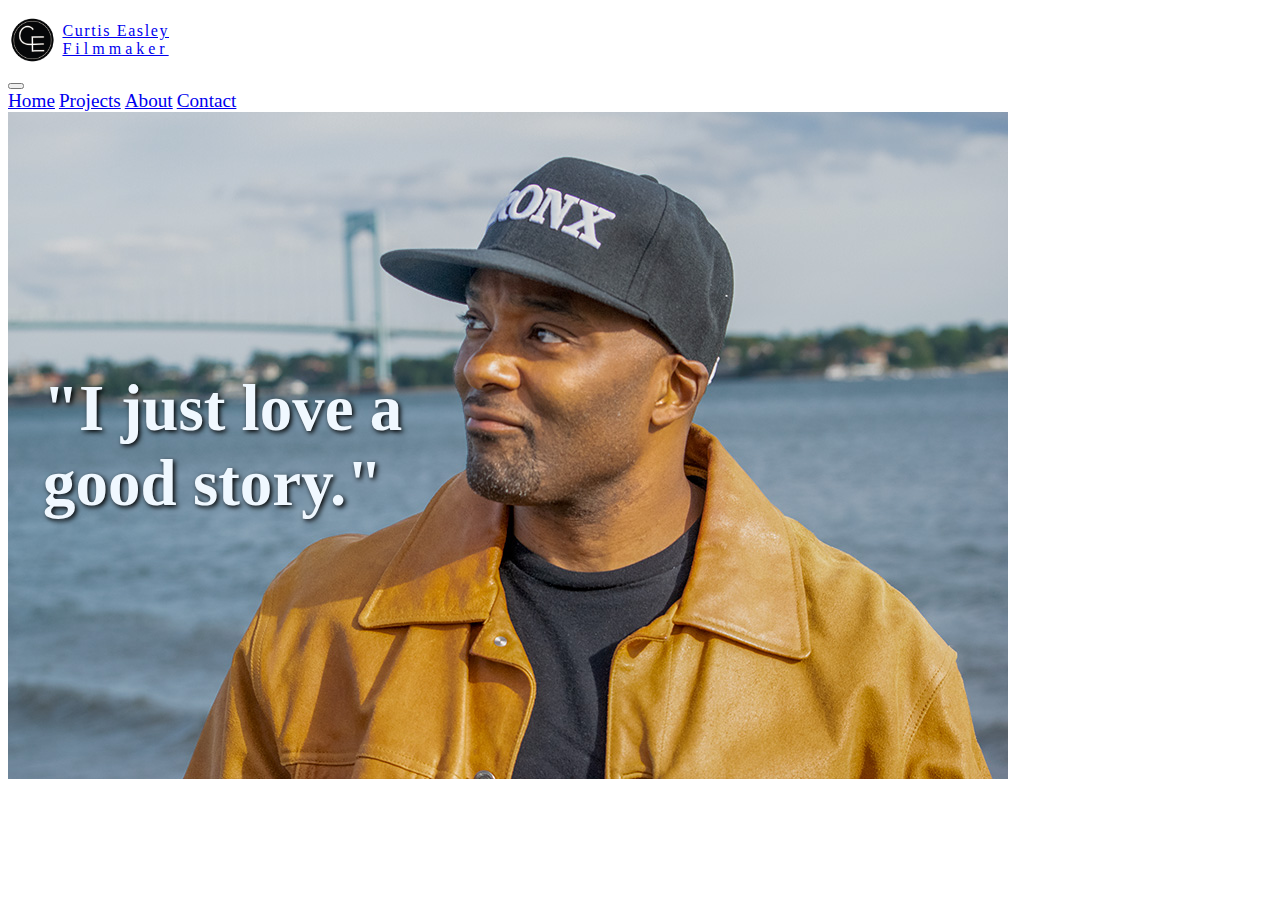
<file: index.html>
<!DOCTYPE html>
<html lang="en">
  <head>
    <meta charset="utf-8" />
    <meta name="viewport" content="width=device-width, initial-scale=1" />
    <title>Curtis-Filmmaker</title>
    <link rel="stylesheet" href="style.css" />
    <link
      rel="shortcut icon"
      href="/images/ce_favicon_logo.png"
      type="image/x-icon"
    />
    <link
      href="https://cdn.jsdelivr.net/npm/bootstrap@5.3.2/dist/css/bootstrap.min.css"
      rel="stylesheet"
      integrity="sha384-T3c6CoIi6uLrA9TneNEoa7RxnatzjcDSCmG1MXxSR1GAsXEV/Dwwykc2MPK8M2HN"
      crossorigin="anonymous"
    />
  </head>
  <body>
    <nav class="navbar navbar-expand-lg bg-body-tertiary">
      <div class="container-fluid">
        <a class="brand_link navbar-brand" href="./index.html"
          ><img
            class="logo_pic"
            src="/images/ce_favicon_logo.png"
            alt="Curtis Logo"
          />
          <div class="name_box">
            <div class="c_easley d-none d-sm-block">
              Curtis Easley <span class="filmmaker">Filmmaker</span>
            </div>
          </div>
        </a>
        <button
          class="navbar-toggler"
          type="button"
          data-bs-toggle="collapse"
          data-bs-target="#navbarNavAltMarkup"
          aria-controls="navbarNavAltMarkup"
          aria-expanded="false"
          aria-label="Toggle navigation"
        >
          <span class="navbar-toggler-icon"></span>
        </button>
        <div
          class="menu_links collapse navbar-collapse justify-content-end"
          id="navbarNavAltMarkup"
        >
          <div class="navbar-nav fw-bolder navbar navbar-dark bg-dark px-3">
            <a
              class="menu nav-link active"
              aria-current="page"
              href="./index.html"
              >Home</a
            >
            <a class="menu nav-link" href="./projects.html">Projects</a>
            <a class="menu nav-link" href="./about.html">About</a>
            <a class="menu nav-link" href="./contact.html">Contact</a>
          </div>
        </div>
      </div>
    </nav>
    <main>
      <article>
        <div class="pic_container">
          <h1 class="headline text-capitalize d-none d-md-block">
            "I just love a good story."
          </h1>
          <img
            class="vw-100"
            src="./images/Curtis_ws_bridge_1000x667.jpg"
            alt="Curtis Easley"
          />
        </div>
      </article>
    </main>
    <script
      src="https://cdn.jsdelivr.net/npm/bootstrap@5.3.2/dist/js/bootstrap.bundle.min.js"
      integrity="sha384-C6RzsynM9kWDrMNeT87bh95OGNyZPhcTNXj1NW7RuBCsyN/o0jlpcV8Qyq46cDfL"
      crossorigin="anonymous"
    ></script>
  </body>
</html>
</file>
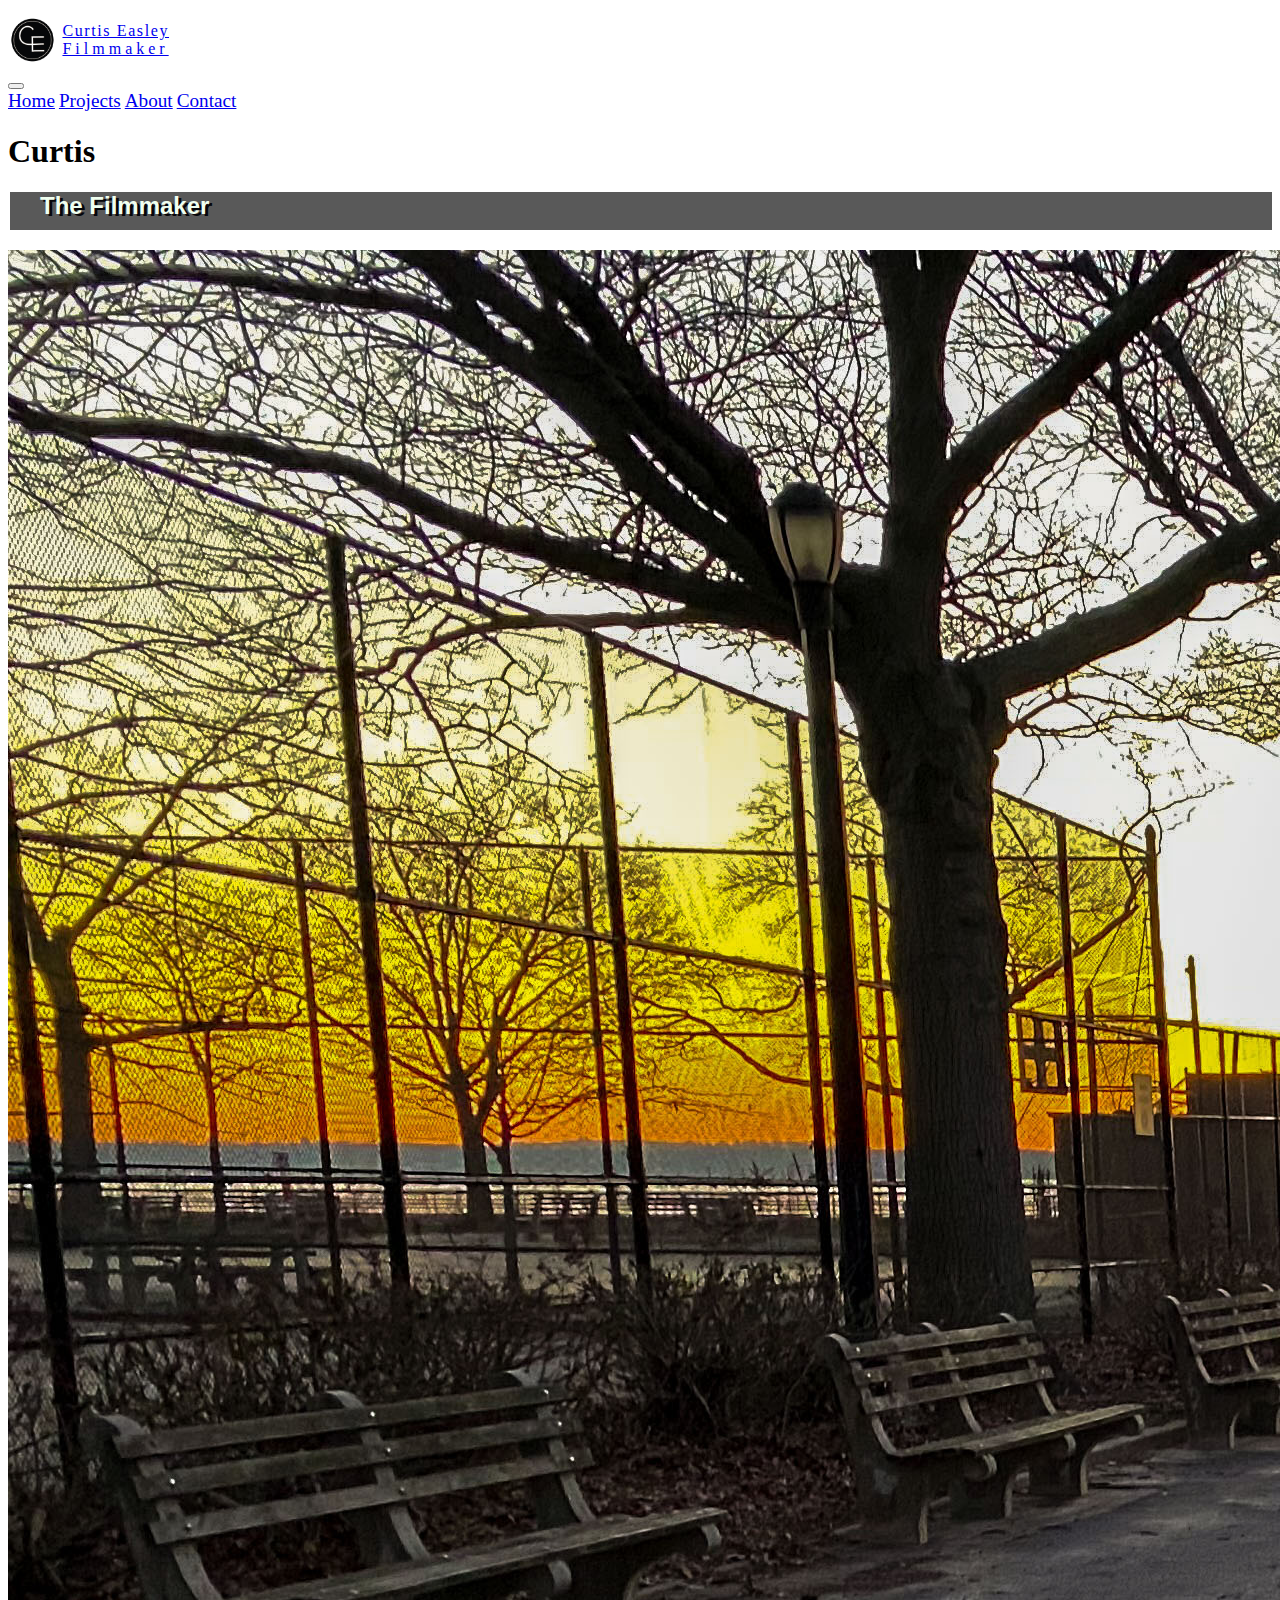
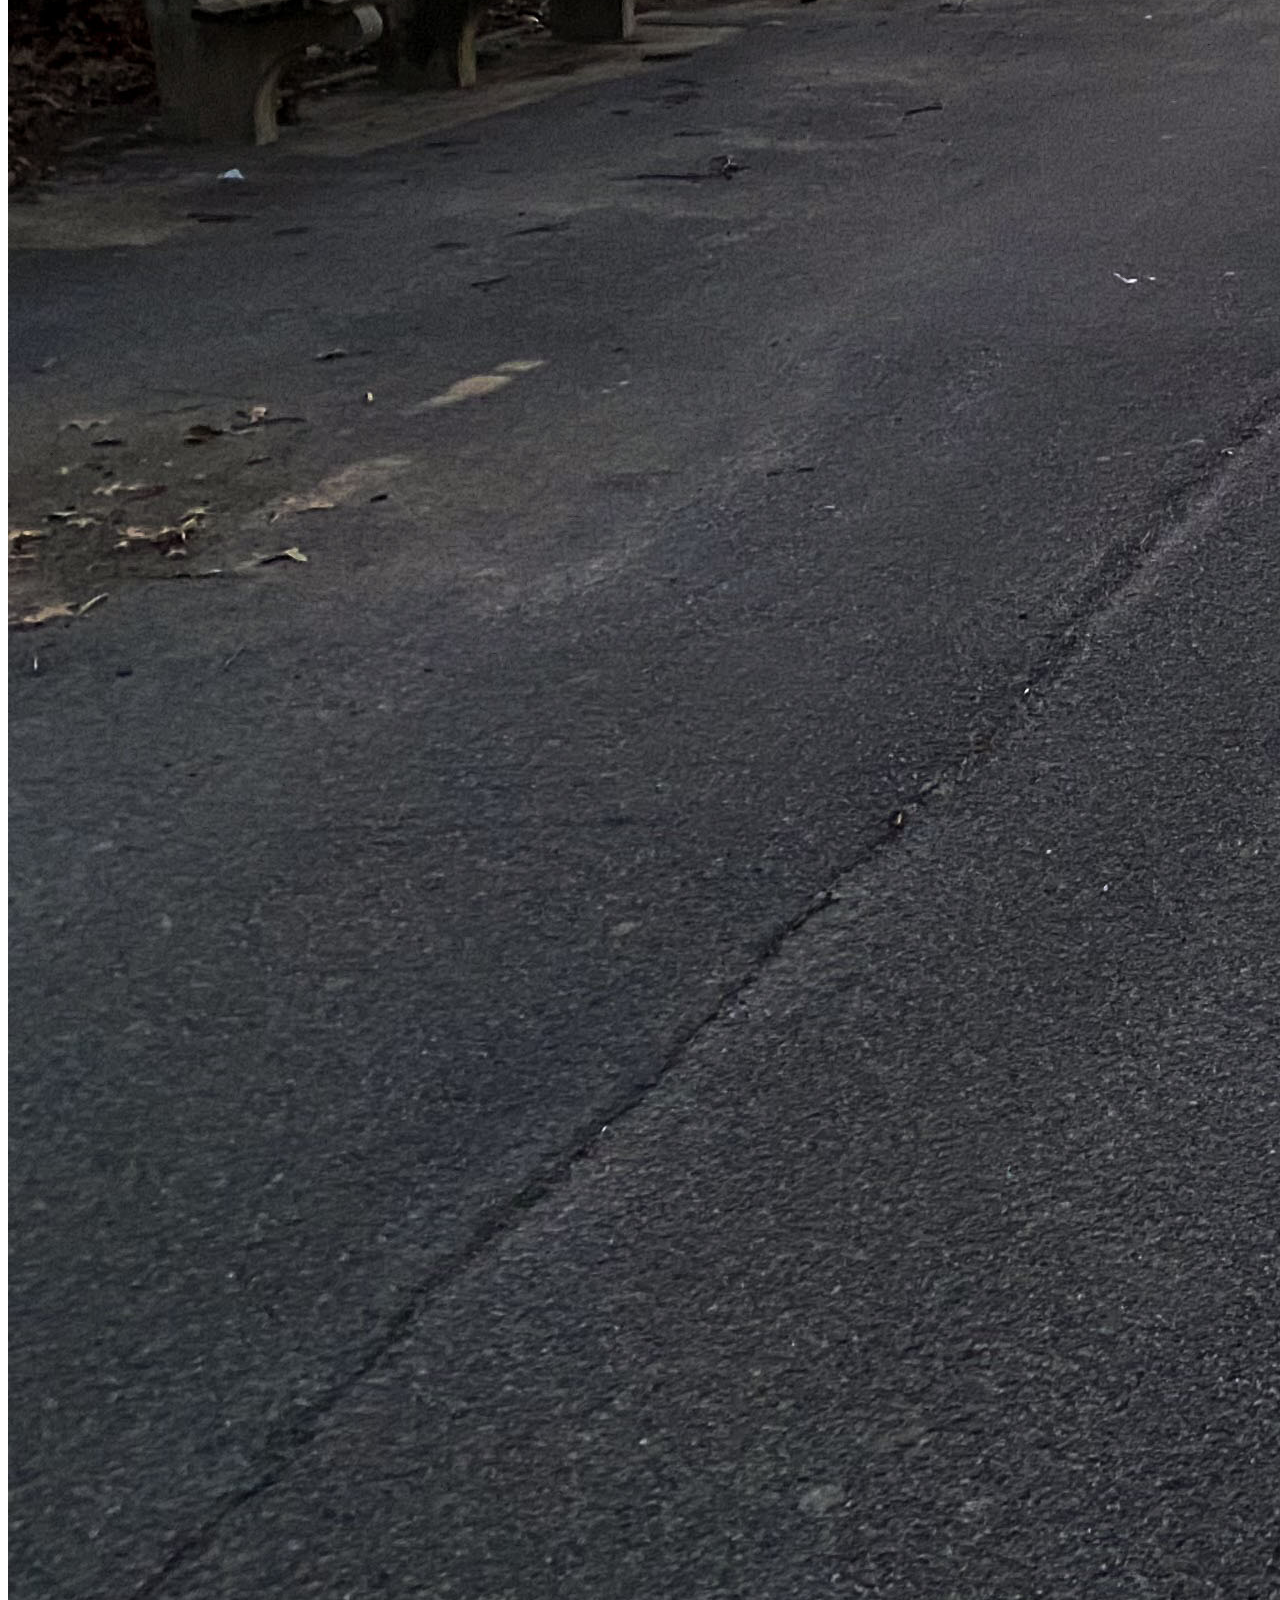
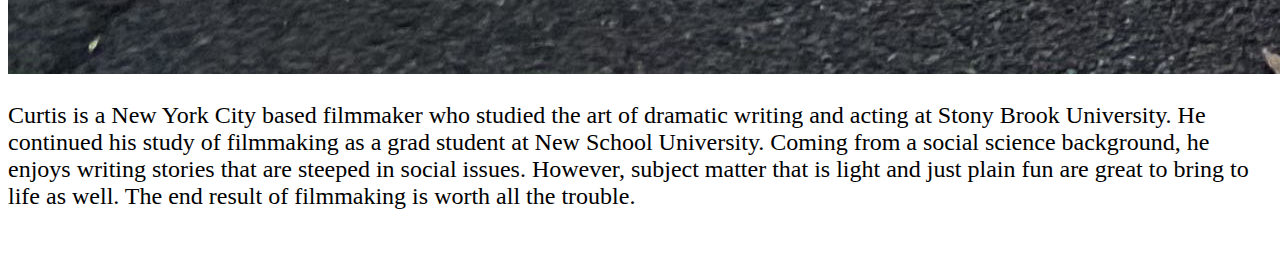
<file: about.html>
<!DOCTYPE html>
<html lang="en">
  <head>
    <meta charset="utf-8" />
    <meta name="viewport" content="width=device-width, initial-scale=1" />
    <title>Curtis-Filmmaker</title>
    <link rel="stylesheet" href="style.css" />
    <link
      rel="shortcut icon"
      href="/images/ce_favicon_logo.png"
      type="image/x-icon"
    />
    <link
      href="https://cdn.jsdelivr.net/npm/bootstrap@5.3.2/dist/css/bootstrap.min.css"
      rel="stylesheet"
      integrity="sha384-T3c6CoIi6uLrA9TneNEoa7RxnatzjcDSCmG1MXxSR1GAsXEV/Dwwykc2MPK8M2HN"
      crossorigin="anonymous"
    />
  </head>
  <body>
    <nav class="navbar navbar-expand-lg bg-body-tertiary">
      <div class="container-fluid">
        <a class="brand_link navbar-brand" href="./index.html"
          ><img
            class="logo_pic"
            src="/images/ce_favicon_logo.png"
            alt="Curtis Logo"
          />
          <div class="name_box">
            <div class="c_easley d-none d-sm-block">
              Curtis Easley <span class="filmmaker">Filmmaker</span>
            </div>
          </div>
        </a>
        <button
          class="navbar-toggler"
          type="button"
          data-bs-toggle="collapse"
          data-bs-target="#navbarNavAltMarkup"
          aria-controls="navbarNavAltMarkup"
          aria-expanded="false"
          aria-label="Toggle navigation"
        >
          <span class="navbar-toggler-icon"></span>
        </button>
        <div
          class="menu_links collapse navbar-collapse justify-content-end"
          id="navbarNavAltMarkup"
        >
          <div class="navbar-nav fw-bolder navbar navbar-dark bg-dark px-3">
            <a class="menu nav-link" href="./index.html">Home</a>
            <a class="menu nav-link" href="./projects.html">Projects</a>
            <a
              class="menu nav-link active"
              aria-current="page"
              href="./about.html"
              >About</a
            >
            <a class="menu nav-link" href="./contact.html">Contact</a>
          </div>
        </div>
      </div>
    </nav>
    <main>
      <section>
        <div class="container-fluid">
          <h1 class="title-name">Curtis</h1>
          <h2>The Filmmaker</h2>
        </div>
      </section>

      <section>
        <div class="container-fluid">
          <div class="row">
            <article class="col-lg-6 col-md-6 col-sm-12">
              <img
                src="./images/orchard_beach (2)_1.jpg"
                class="img-fluid"
                alt="Curtis at Orchard Beach during a winter sunrise"
              />
            </article>

            <!-- <article> -->
            <div class="col-lg-6 col-md-6 col-sm-12">
              <p class="about-text">
                Curtis is a New York City based filmmaker who studied the art of
                dramatic writing and acting at Stony Brook University. He
                continued his study of filmmaking as a grad student at New
                School University. Coming from a social science background, he
                enjoys writing stories that are steeped in social issues.
                However, subject matter that is light and just plain fun are
                great to bring to life as well. The end result of filmmaking is
                worth all the trouble.
              </p>
            </div>
            <!-- </article> -->
          </div>
          <!-- row -->
        </div>
        <!-- container-fluid -->
      </section>
    </main>
    <script
      src="https://cdn.jsdelivr.net/npm/bootstrap@5.3.2/dist/js/bootstrap.bundle.min.js"
      integrity="sha384-C6RzsynM9kWDrMNeT87bh95OGNyZPhcTNXj1NW7RuBCsyN/o0jlpcV8Qyq46cDfL"
      crossorigin="anonymous"
    ></script>
  </body>
</html>
</file>
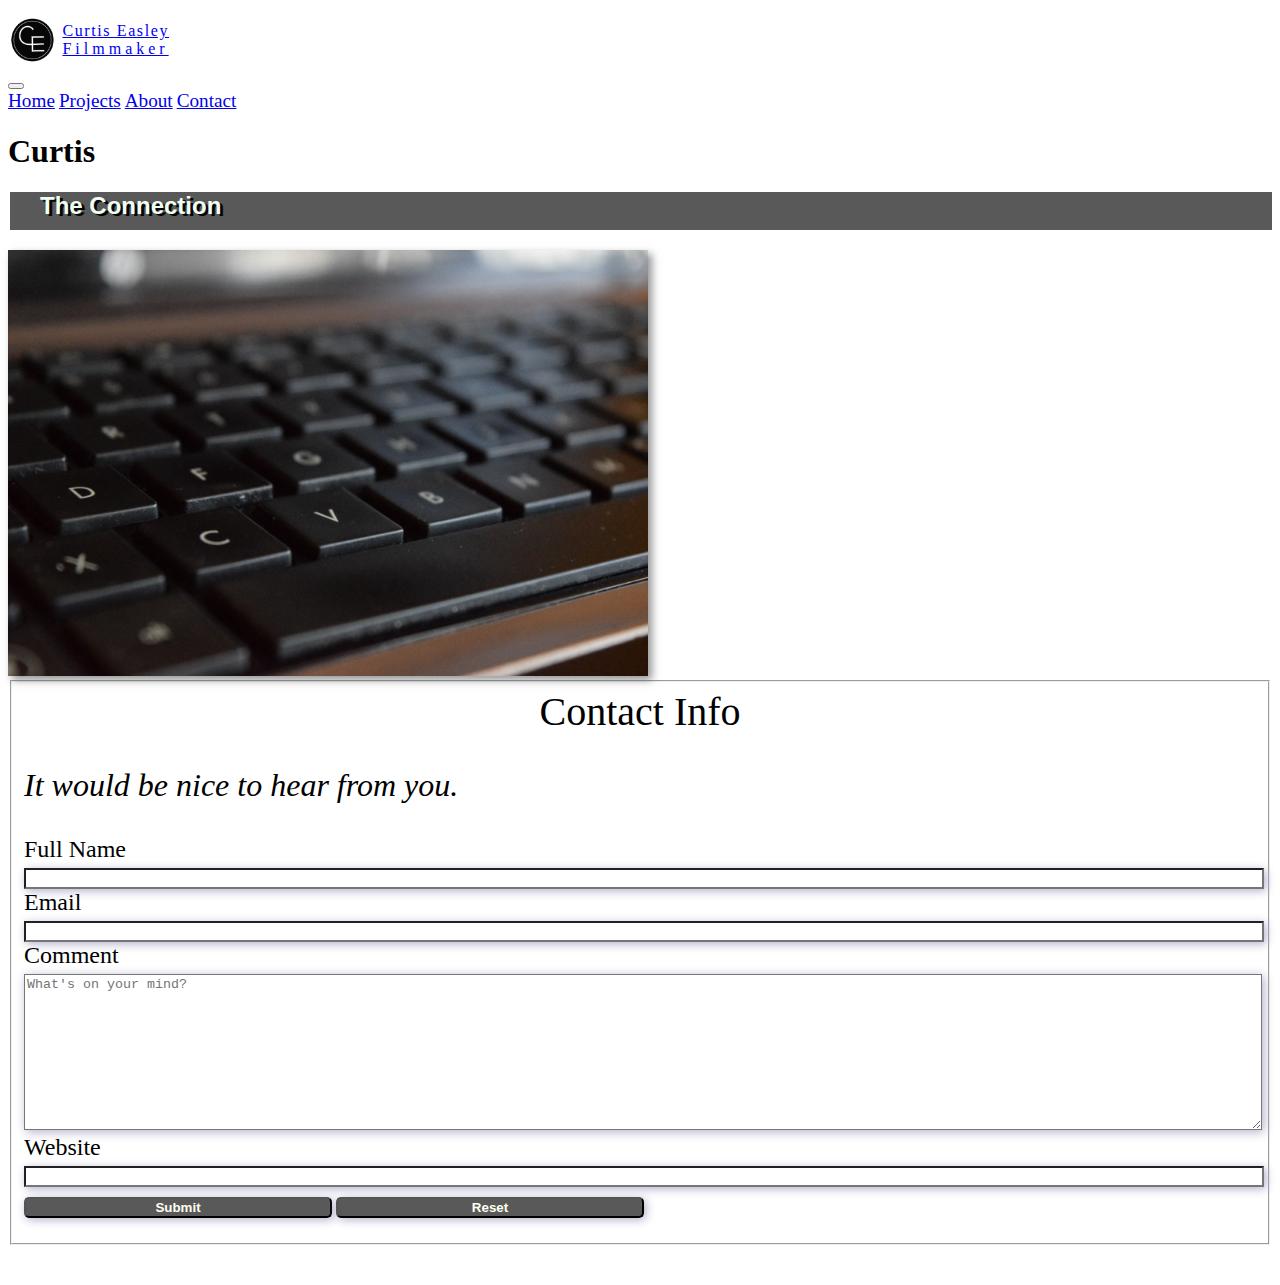
<file: contact.html>
<!DOCTYPE html>
<html lang="en">
  <head>
    <meta charset="utf-8" />
    <meta name="viewport" content="width=device-width, initial-scale=1" />
    <title>Curtis-Filmmaker</title>
    <link rel="stylesheet" href="style.css" />
    <link
      rel="shortcut icon"
      href="/images/ce_favicon_logo.png"
      type="image/x-icon"
    />
    <link
      href="https://cdn.jsdelivr.net/npm/bootstrap@5.3.2/dist/css/bootstrap.min.css"
      rel="stylesheet"
      integrity="sha384-T3c6CoIi6uLrA9TneNEoa7RxnatzjcDSCmG1MXxSR1GAsXEV/Dwwykc2MPK8M2HN"
      crossorigin="anonymous"
    />
  </head>
  <body>
    <nav class="navbar navbar-expand-lg bg-body-tertiary">
      <div class="container-fluid">
        <a class="brand_link navbar-brand" href="./index.html"
          ><img
            class="logo_pic"
            src="/images/ce_favicon_logo.png"
            alt="Curtis Logo"
          />
          <div class="name_box">
            <div class="c_easley d-none d-sm-block">
              Curtis Easley <span class="filmmaker">Filmmaker</span>
            </div>
          </div>
        </a>
        <button
          class="navbar-toggler"
          type="button"
          data-bs-toggle="collapse"
          data-bs-target="#navbarNavAltMarkup"
          aria-controls="navbarNavAltMarkup"
          aria-expanded="false"
          aria-label="Toggle navigation"
        >
          <span class="navbar-toggler-icon"></span>
        </button>
        <div
          class="menu_links collapse navbar-collapse justify-content-end"
          id="navbarNavAltMarkup"
        >
          <div class="navbar-nav fw-bolder navbar navbar-dark bg-dark px-3">
            <a class="menu nav-link" href="./index.html">Home</a>
            <a class="menu nav-link" href="./projects.html">Projects</a>
            <a class="menu nav-link" href="./about.html">About</a>
            <a
              class="menu nav-link active"
              aria-current="page"
              href="./contact.html"
              >Contact</a
            >
          </div>
        </div>
      </div>
    </nav>
    <main>
      <section>
        <div class="container-fluid">
          <h1 class="title-name">Curtis</h1>
          <h2>The Connection</h2>
        </div>
      </section>

      <article>
        <div class="container-fluid">
          <div class="row">
            <section class="col-lg-6 col-md-12 col-sm-12">
              <img
                class="contact-img img-fluid"
                src="./images/contact_me.jpg"
                alt="Image of laptop keyboard"
              />
            </section>

            <section class="col-lg-6 col-md-12 col-sm-12">
              <form method="post" action="https://formspree.io/f/mgerqqow">
                <div class="container form-fields">
                  <fieldset>
                    <div>
                      <legend class="contact-info">Contact Info</legend>
                      <p class="nice">It would be nice to hear from you.</p>

                      <label for="userName" class="field-name">Full Name</label>
                      <input
                        type="text"
                        id="userName"
                        name="userName"
                        maxlength="25"
                        class="input_box"
                      />
                    </div>

                    <div>
                      <label for="email" class="field-name">Email</label>
                      <input
                        type="email"
                        id="email"
                        name="email"
                        class="input_box"
                      />
                    </div>

                    <div>
                      <label for="textField" class="field-name">Comment</label>

                      <textarea
                        id="textField"
                        name="textField"
                        cols="50"
                        rows="10"
                        maxlength="300"
                        placeholder="What's on your mind?"
                        class="input_box"
                      ></textarea>
                    </div>

                    <div>
                      <label for="website" class="field-name">Website</label>
                      <input
                        type="url"
                        id="website"
                        name="website"
                        class="input_box"
                      />
                    </div>

                    <div>
                      <button type="submit" class="sub_set">Submit</button>
                      <button type="reset" class="sub_set">Reset</button>
                    </div>
                  </fieldset>
                </div>
                <!-- container class ms-1 form-fields -->
              </form>
            </section>
            <!-- col-lg-6 col-md-12 col-sm-12 for the form section-->
          </div>
          <!-- row -->
        </div>
        <!-- container-fluid -->
      </article>
    </main>
    <script
      src="https://cdn.jsdelivr.net/npm/bootstrap@5.3.2/dist/js/bootstrap.bundle.min.js"
      integrity="sha384-C6RzsynM9kWDrMNeT87bh95OGNyZPhcTNXj1NW7RuBCsyN/o0jlpcV8Qyq46cDfL"
      crossorigin="anonymous"
    ></script>
  </body>
</html>
</file>
<file: style.css>
/* Global styles*/

.brand_link {
  width: 25%;
  display: flex;
}
.logo_pic {
  height: 4em;
  width: auto;
}

.name_box {
  margin: auto 5px;
}

.c_easley {
  letter-spacing: 0.1em;
}

.filmmaker {
  display: flex;
  letter-spacing: 0.25em;
}

.menu {
  font-size: larger;
  justify-content: space-around;
}

.menu:hover {
  /* font-size: 18px; */
  color: aliceblue;
}

/* index page */
.pic_container {
  position: relative;
  display: flex;
  align-items: center;
  justify-content: start;
}
.headline {
  position: absolute;
  font-size: 65px;
  color: aliceblue;
  text-shadow: 2px 2px 5px black;
  margin: 0 20px;
  /* background-size: cover; */
  padding: 0 15px;
  width: 33%;
}

/* Project Page */
.project_sec {
  margin-top: 10px;
}

section h2 {
  background: rgba(0, 0, 0, 0.65);
  color: honeydew;
  margin-left: 2px;
  padding-left: 30px;
  padding-bottom: 10px;
  font-family: "Oswald", sans-serif;
  text-shadow: 3px 2px rgb(6 6 10);
  text-align: start;
}

.pic_info {
  display: inline-block;
  align-items: start;
  justify-self: center;
}
.m_poster {
  box-shadow: 5px 5px 10px rgba(77, 77, 77, 0.5);
}

article h3 {
  position: relative;
  bottom: 40px;
  background: rgba(0, 0, 0, 0.65);
  color: honeydew;
  margin-left: 2px;
  padding-left: 10px;
  padding-bottom: 10px;
  font-family: "Oswald", sans-serif;
  text-shadow: 3px 2px rgb(6 6 10);
}

article h3 span {
  font-size: 18px;
  font-weight: 400;
}

/* about page */

.about-text {
  font-size: 24px;
  margin-bottom: 55px;
}

/* contact page */

.contact-img {
  width: 40em;
  height: auto;
  box-shadow: 4px 4px 8px rgba(77, 77, 77, 0.6);
}

.form-fields {
  margin-bottom: 40px;
}

.img-form {
  display: flex;
}

.field-name {
  display: block;
  margin-bottom: 5px;
  font-size: 1.5em;
}

.input_box {
  box-shadow: 2px 2px 10px #b1b1ce;
  width: 100%;
}

.contact-info {
  font-size: 2.5em;
  text-align: center;
  font-family: oswald, coda;
  font-weight: 500;
}

.nice {
  font-size: 2em;
  font-weight: 300;
  font-style: oblique;
}

.sub_set {
  margin-top: 10px;
  margin-bottom: 15px;
  border-radius: 5px;
  width: 25%;
  box-shadow: 2px 2px 10px #b1b1ce;
  font-weight: bold;
  color: rgb(255, 255, 240);
  background: rgba(0, 0, 0, 0.65);
}

.sub_set:hover {
  color: black;
  background: white;
  border: solid 1px;
}

/* Media Queries medium resolution */

@media screen and (max-width: 992px) {
  .form-fields {
    margin-left: -20px;
  }
}
</file>
